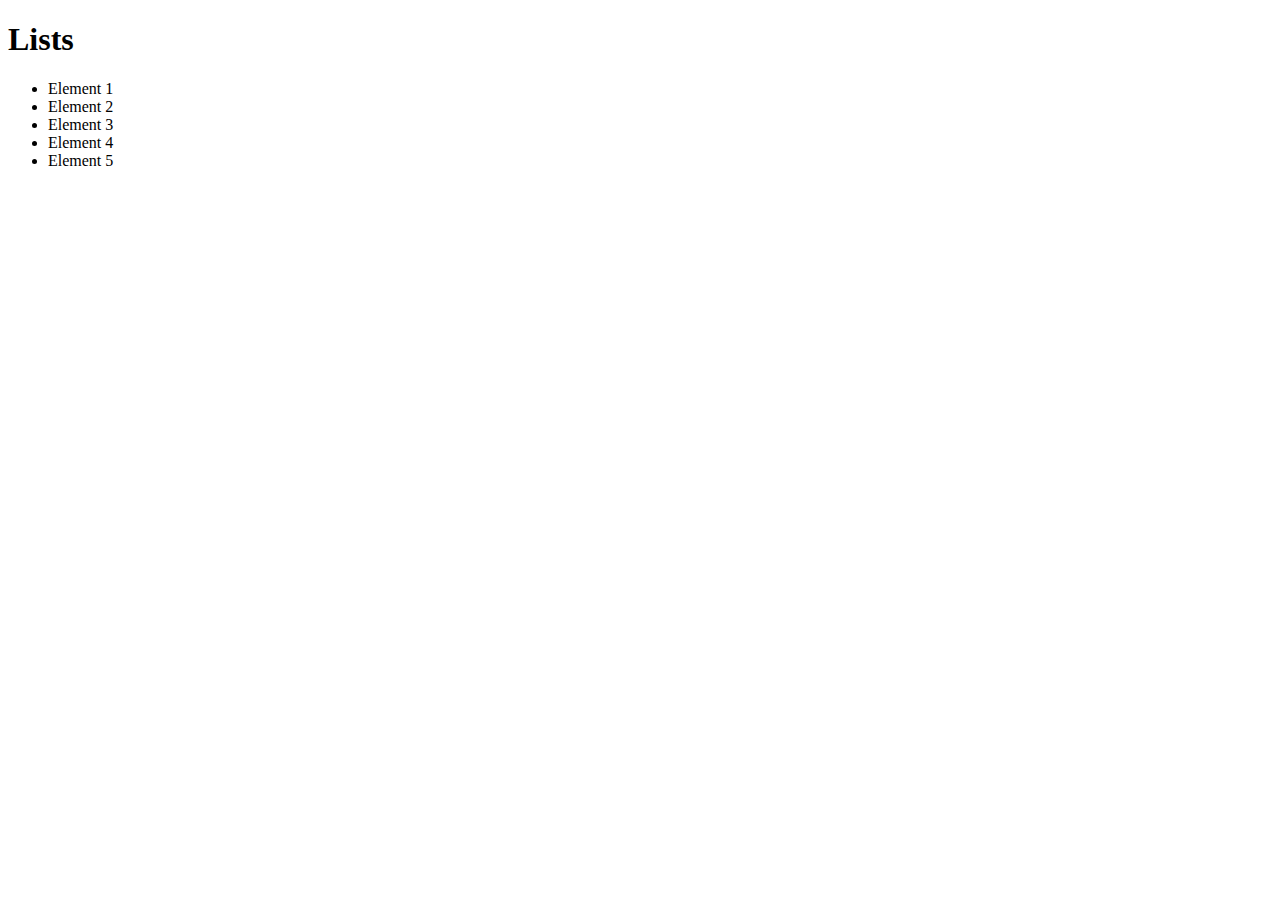
<file: 03_lists.html>
<!DOCTYPE html>
<html lang="en">
<head>
    <meta charset="UTF-8">
    <meta name="viewport" content="width=device-width, initial-scale=1.0">
    <title>Lists</title>
</head>
<body>
    <h1>Lists</h1>
    <ul>
        <li>Element 1</li>
        <li>Element 2</li>
        <li>Element 3</li>
        <li>Element 4</li>
        <li>Element 5</li>
    </ul>
</body>
</html>
</file>
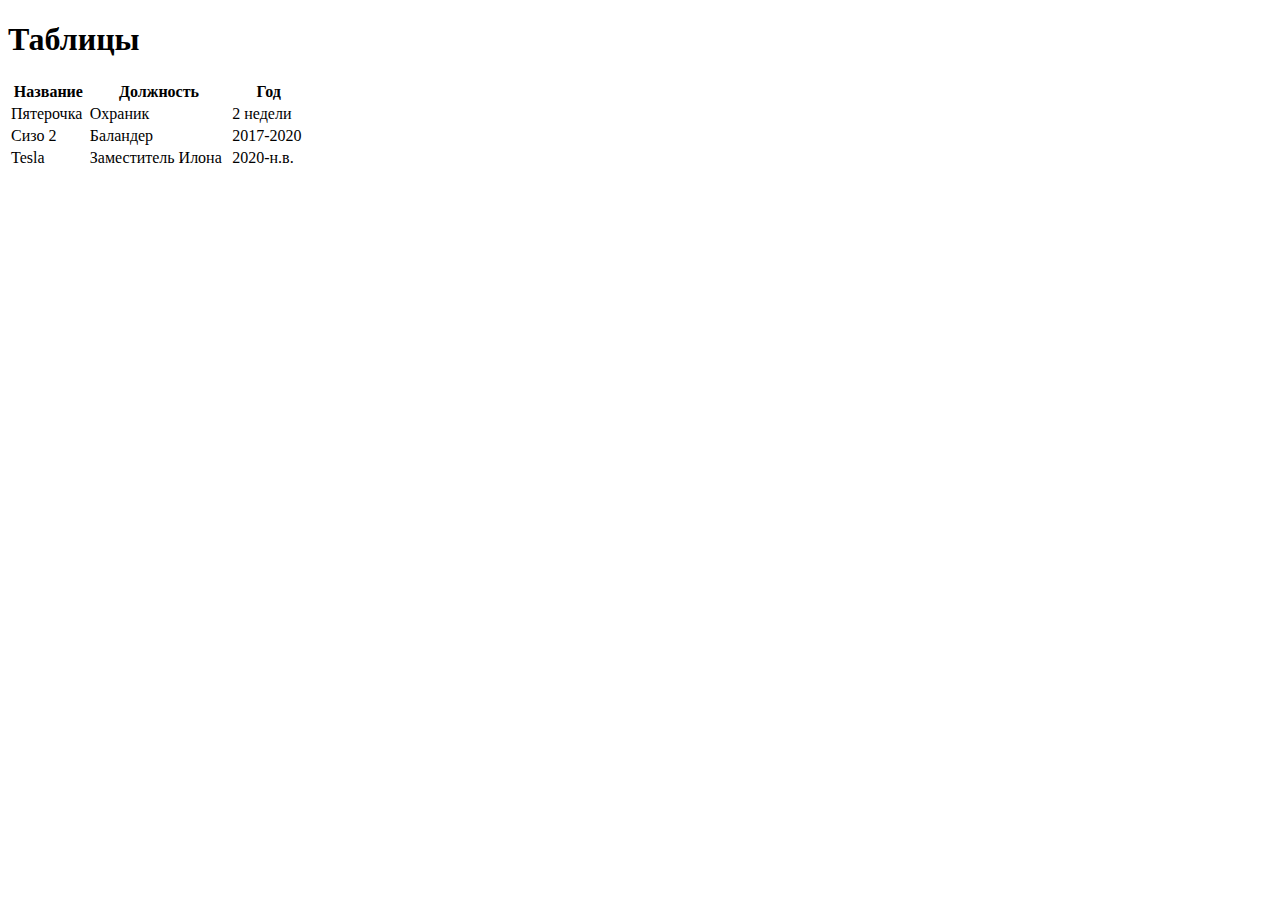
<file: 04_table.html>
<!DOCTYPE html>
<html lang="en">
<head>
    <meta charset="UTF-8">
    <meta name="viewport" content="width=device-width, initial-scale=1.0">
    <title>Таблицы</title>
</head>
<body>
    <h1>Таблицы</h1>
    <table width="300">
        <thead>
            <tr>
                <th>Название</th>
                <th>Должность</th>
                <th>Год</th>
            </tr>
        </thead>
        <tr>
            <td>Пятерочка</td>
            <td>Охраник</td>
            <td>2 недели</td>
        </tr>
        <tr>
            <td>Сизо 2</td>
            <td>Баландер</td>
            <td>2017-2020</td>
        </tr>
        <tr>
            <td>Tesla</td>
            <td>Заместитель Илона</td>
            <td>2020-н.в.</td>
        </tr>
    </table>
</body>
</html>
</file>
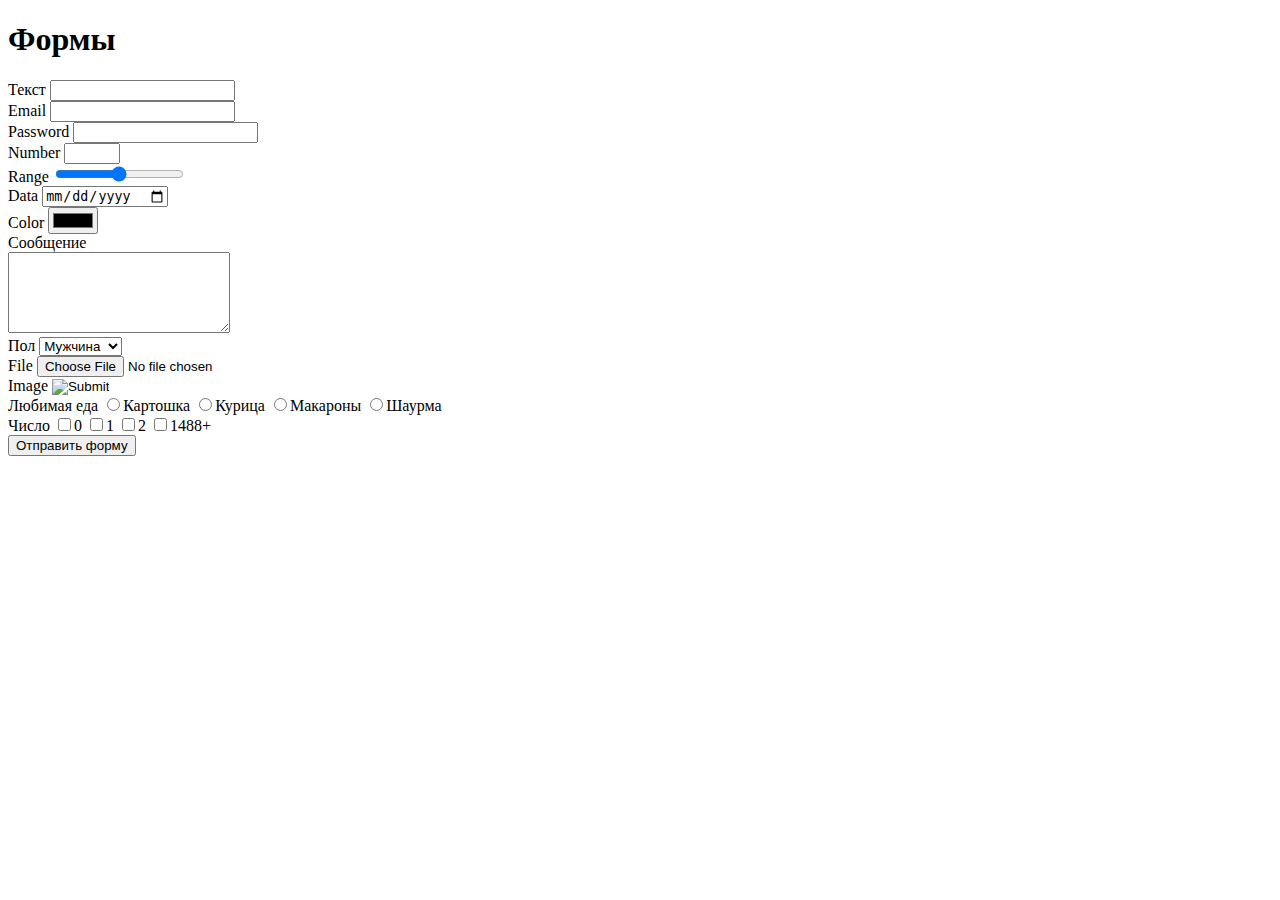
<file: 05_form.html>
<!DOCTYPE html>
<html lang="en">
<head>
    <meta charset="UTF-8">
    <meta name="viewport" content="width=device-width, initial-scale=1.0">
    <title>Формы</title>
</head>
<body>
    <h1>Формы</h1>
    <form>
        <div>
            <label for="text">Текст</label>
            <input type="text" id="text">
        </div>
        <div>
            <label for="email1">Email</label>
            <input type="email" id="email1">
        </div>
        <div>
            <label for="password">Password</label>
            <input type="password" id="password">
        </div>
        <div>
            <label for="number">Number</label>
            <input type="Number" id="number" min="0" max="10">
        </div>
        <div>
            <label for="range">Range</label>
            <input type="range" id="range" min="0" max="10" step="1">
        </div>
        <div>
            <label for="date">Data</label>
            <input type="date" id="date">
        </div>
        <div>
            <label for="color">Color</label>
            <input type="color" id="color">
        </div>
        <div>
            <label for="message">Сообщение</label>
            <br>
            <textarea id="message" cols="25" rows="5"></textarea>
        </div>
        <div>
            <label for="sex">Пол</label>
            <select id="sex">
                <option value="">Мужчина</option>
                <option value="">Женщина</option>
            </select>
        </div>
        <div>
            <label for="file">File</label>
            <input type="file" id="file">
        </div>
        <div>
            <label for="image">Image</label>
            <input type="image" id="image">
        </div>
        <div>
            <label>Любимая еда</label>
            <input type="radio" name="food">Картошка
            <input type="radio" name="food">Курица
            <input type="radio" name="food">Макароны
            <input type="radio" name="food">Шаурма
        </div>
        <div>
            <label>Число</label>
            <input type="checkbox" name="work">0
            <input type="checkbox" name="work">1
            <input type="checkbox" name="work">2
            <input type="checkbox" name="work">1488+
        </div>
        <input type="submit" value="Отправить форму">
    </form>
</body>
</html>
</file>
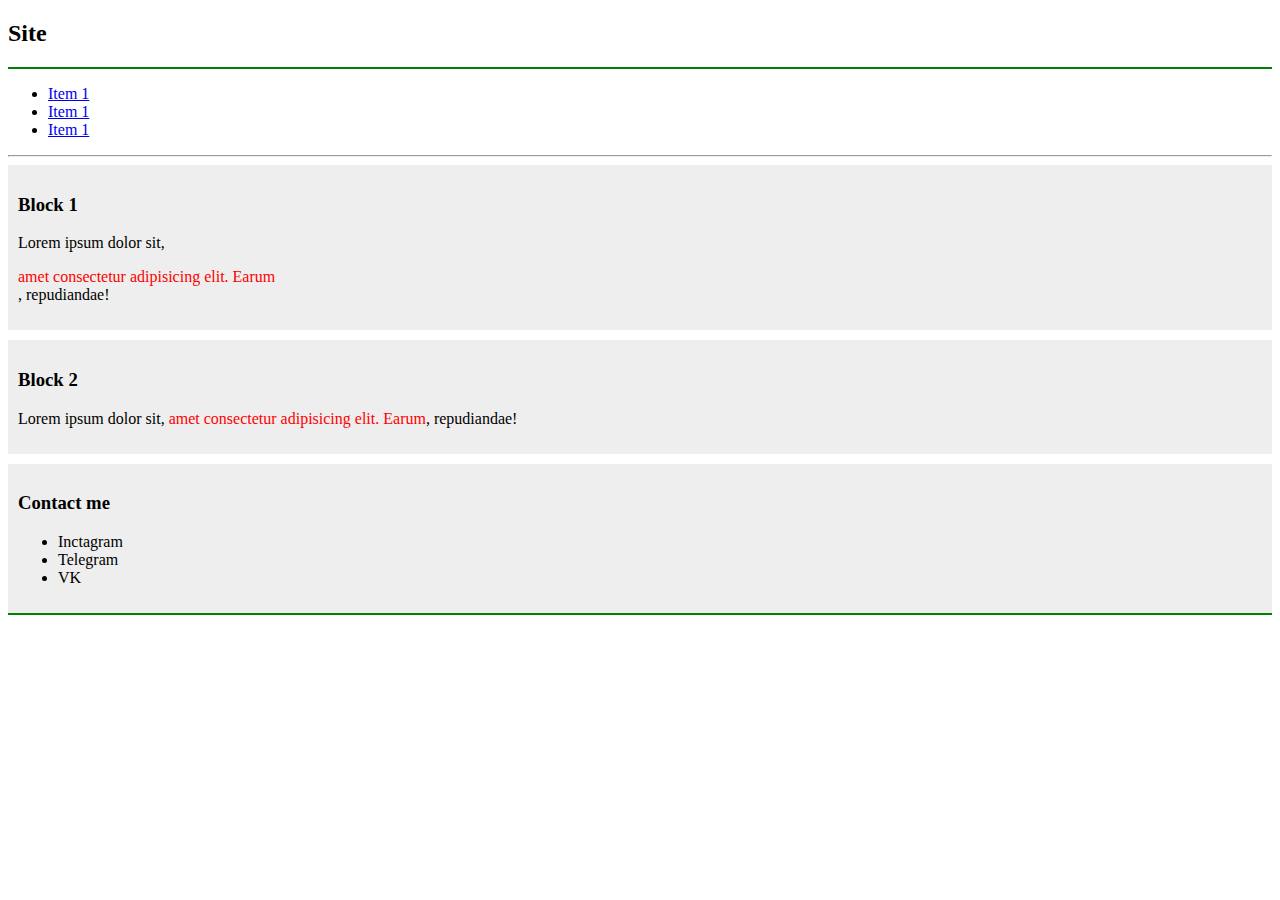
<file: 07_site.html>
<!DOCTYPE html>
<html lang="en">
<head>
    <meta charset="UTF-8">
    <meta name="viewport" content="width=device-width, initial-scale=1.0">
    <title>Site</title>
    <style>
        .header {
            border-bottom: 2px solid green;
        }
        .card {
            background-color: #eee;
            padding: 10px;
            margin-bottom: 10px;
        }
        .color{
            color: red;
        }
    </style>
</head>
<body>
    <div id="header" class="header">
        <h2>Site</h2>

    </div>
    <div id="navigation">
        <ul>
            <li><a href="#">Item 1</a></li>
            <li><a href="#">Item 1</a></li>
            <li><a href="#">Item 1</a></li>
        </ul>
    </div>


    <hr>

    <div id="block 1" class="card">
        <h3>Block 1</h3>
        <p>Lorem ipsum dolor sit, <div class="color">amet consectetur adipisicing elit. Earum</div>, repudiandae!</p>
    </div>

    <div id="block 2" class="card">
        <h3>Block 2</h3>
        <p>Lorem ipsum dolor sit, <span class="color">amet consectetur adipisicing elit. Earum</span>, repudiandae!</p>
    </div>

    <div id="footer" class="card header">
        <h3>Contact me</h3>
        <ul>
            <li>Inctagram</li>
            <li>Telegram</li>
            <li>VK</li>
        </ul>
    </div>
</body>
</html>
</file>
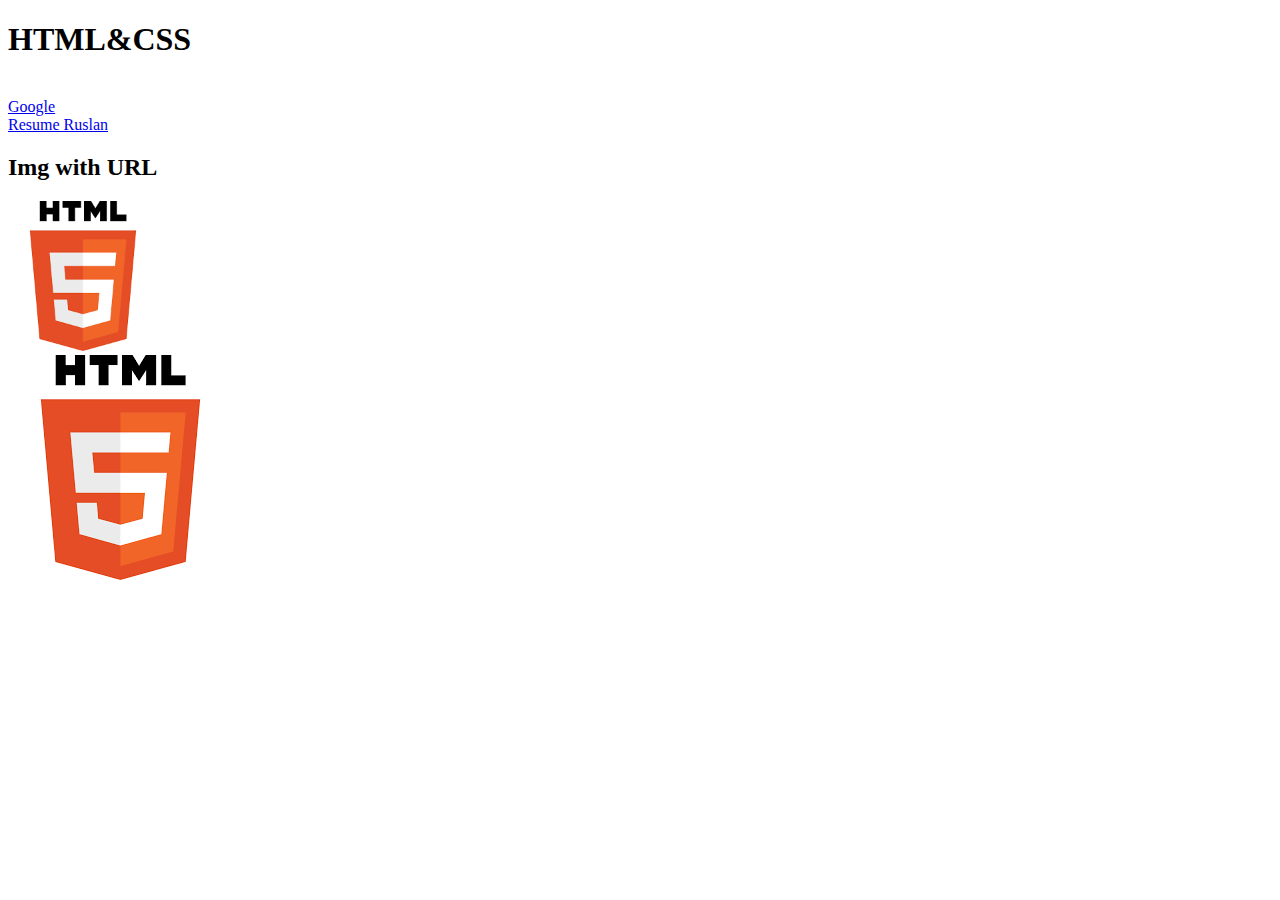
<file: links.img.html>
<!DOCTYPE html>
<html lang="en">
<head>
    <meta charset="UTF-8">
    <meta name="viewport" content="width=device-width, initial-scale=1.0">
    <title>Document</title>
</head>
<body>
    <h1>HTML&CSS</h1>
    <br>
    <a href="https://google.com" target="_blank">Google</a>
    <br>
    <a href="http://127.0.0.1:5500/index.html" target="_blank">Resume Ruslan</a>
    <br>
    <h2>Img with URL</h2>
    <img src="[data-uri]" width="150">
    <br>
    <img src="html5.png">
</body>
</html>
</file>
